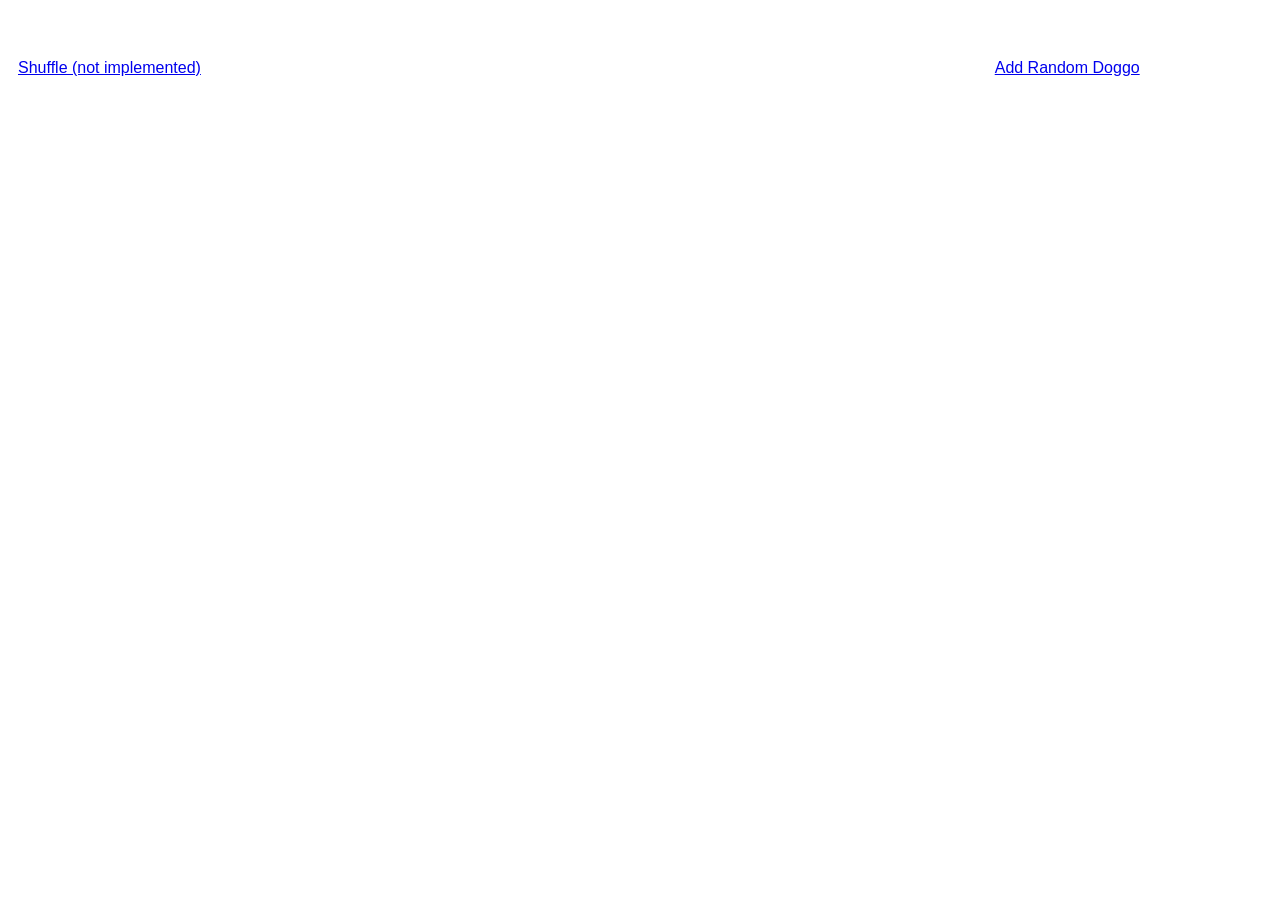
<file: part2/index.html>
<!DOCTYPE html>
<html>
  <head>
    <title>Doggos</title>
    <meta charset="UTF-8" />
    <link rel="stylesheet" type="text/css" href="src/styles.css" />
  </head>

  <body>
    <div class="grid-container">
      <a id="a-shuffle" href="#" class="nav shuffle"
        >Shuffle (not implemented)</a
      >
      <a id="a-create-random" href="#" class="nav create-random"
        >Add Random Doggo
      </a>
    </div>

    <div id="div-doggos" class="container"></div>

    <script src="src/index.js"></script>
  </body>
</html>
</file>
<file: part2/src/styles.css>
body {
  font-family: sans-serif;
}

/* Add your flexbox CSS below here */
.container {
  display: flex;
  flex-direction: row;
  align-items: center;
  flex-wrap: wrap;
}

.card {
  display: flex;
  flex-direction: row;
  justify-content: center;
  align-items: center;
  padding: 10px;
}

.text {
  display: flex;
  flex-direction: column;
  justify-content: center;
}

.card:nth-of-type(1) {
  flex: 1 1 0%;
}

.card:nth-of-type(2),
.card:nth-of-type(3) {
  flex: 2 1 0%;
}

/* navigation bar */
.grid-container {
  display: grid;
  grid-gap: 10px;
  grid-auto-rows: 100px;
  grid-template-areas: "shuffle . . . . . create";
  padding: 10px;
  align-items: center;
}

.nav-home {
  grid-area: home;
}

a.nav {
  justify-self: left;
}

a.nav:hover {
  background-color: #ffff00;
}

.shuffle {
  grid-area: shuffle;
}

.create-random {
  grid-area: create;
}
</file>
